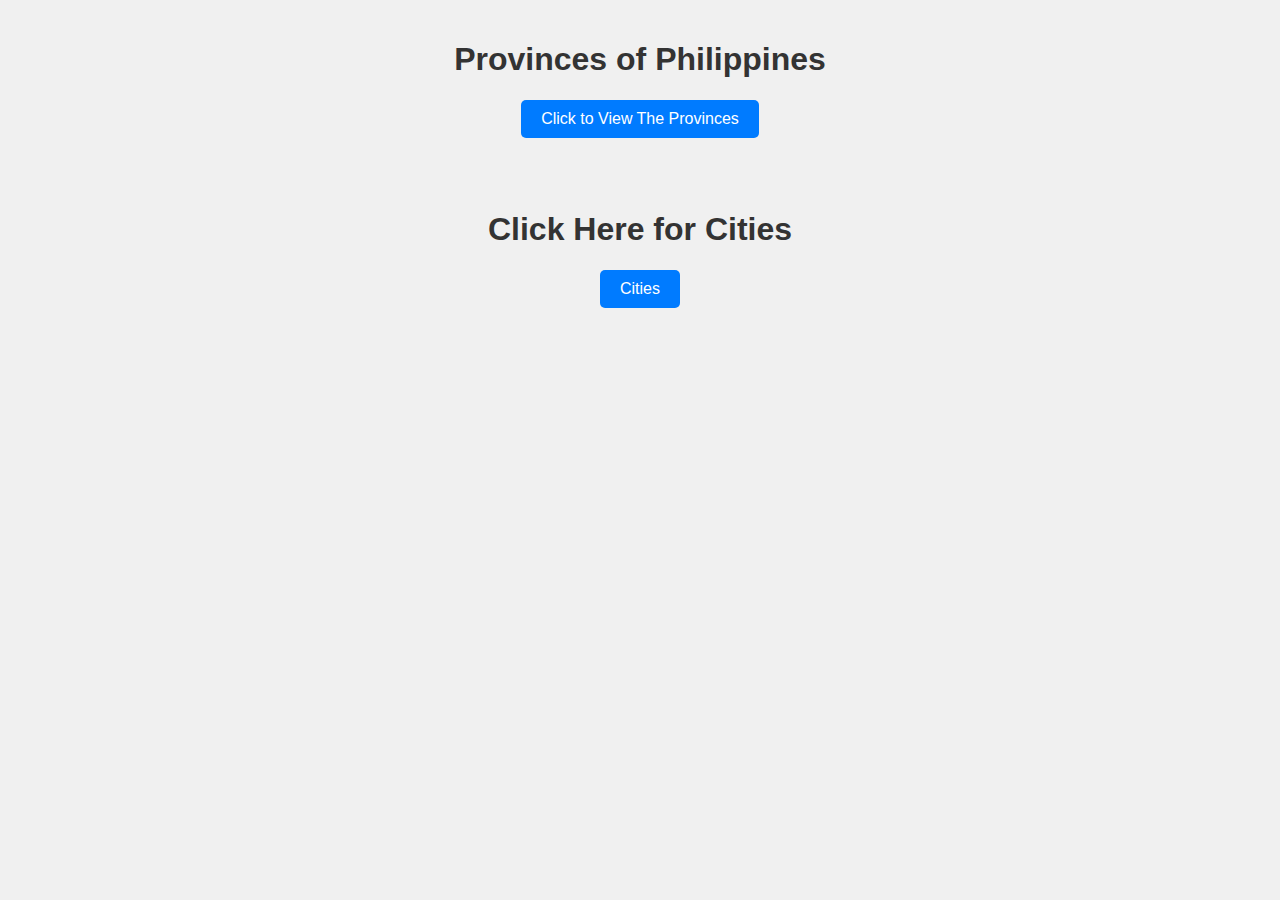
<file: index.html>
<!DOCTYPE html>
<html lang="en">
<head>
    <meta charset="UTF-8">
    <meta name="viewport" content="width=device-width, initial-scale=1.0">
    <title>Provinces</title>
    <link rel="stylesheet" href="style.css">
</head>
<body> 
        <h1>Provinces of Philippines</h1>
        <button id="fetch">Click to View The Provinces</button>
        <ul id="province-list"></ul>
        <h1>Click Here for Cities</h1>
       <button onclick="document.location='cities.html'">Cities</button>
  <script src="index.js"></script>
</body>
</html>
</file>
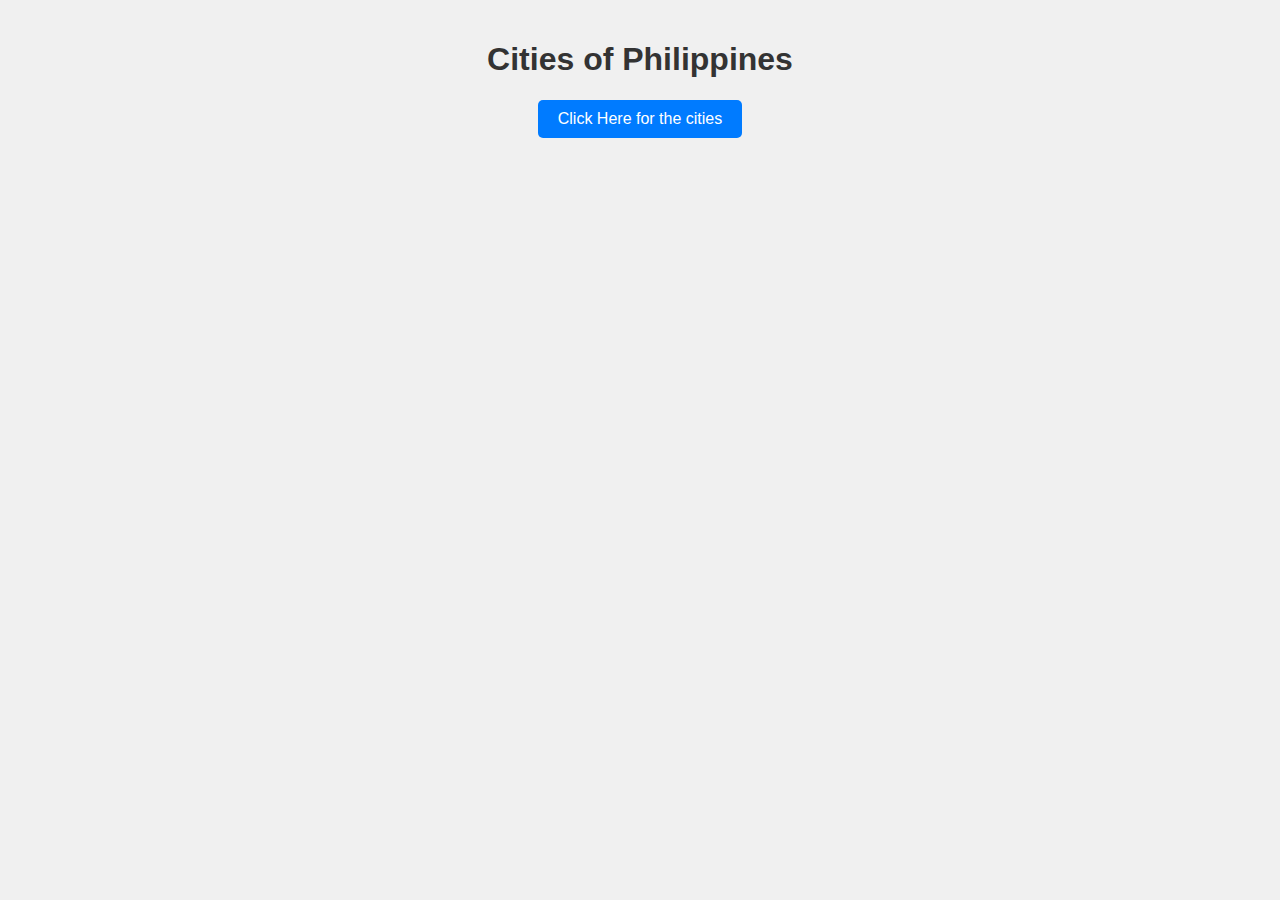
<file: cities.html>
<!DOCTYPE html>
<html lang="en">
<head>
    <meta charset="UTF-8">
    <meta name="viewport" content="width=device-width, initial-scale=1.0">
    <title>Provinces</title>
    <link rel="stylesheet" href="style.css">
</head>
<body>
    <h1>Cities of Philippines</h1>
    <button id="fetch">Click Here for the cities</button>
    <ul id="province-list"></ul>
  <script src="cities.js"></script>
 
</body>
</html>
</file>
<file: style.css>
body {
    font-family: Arial, sans-serif;
    background-color: #f0f0f0;
    margin: 0;
    padding: 20px;
    display: flex;
    flex-direction: column;
    align-items: center;
}

h1 {
    color: #333;
}

button {
    background-color: #007bff;
    color: white;
    border: none;
    padding: 10px 20px;
    font-size: 16px;
    cursor: pointer;
    border-radius: 5px;
    margin-bottom: 20px;
    transition: background-color 0.3s ease;
}

button:hover {
    background-color: #0056b3;
}

ul {
    list-style-type: none;
    padding: 0;
    width: 300px;
}

li {
    background-color: #fff;
    margin: 5px 0;
    padding: 10px;
    border-radius: 5px;
    box-shadow: 0 2px 4px rgba(0, 0, 0, 0.1);
    transition: transform 0.3s ease;
}

li:hover {
    transform: translateY(-2px);
}
</file>
